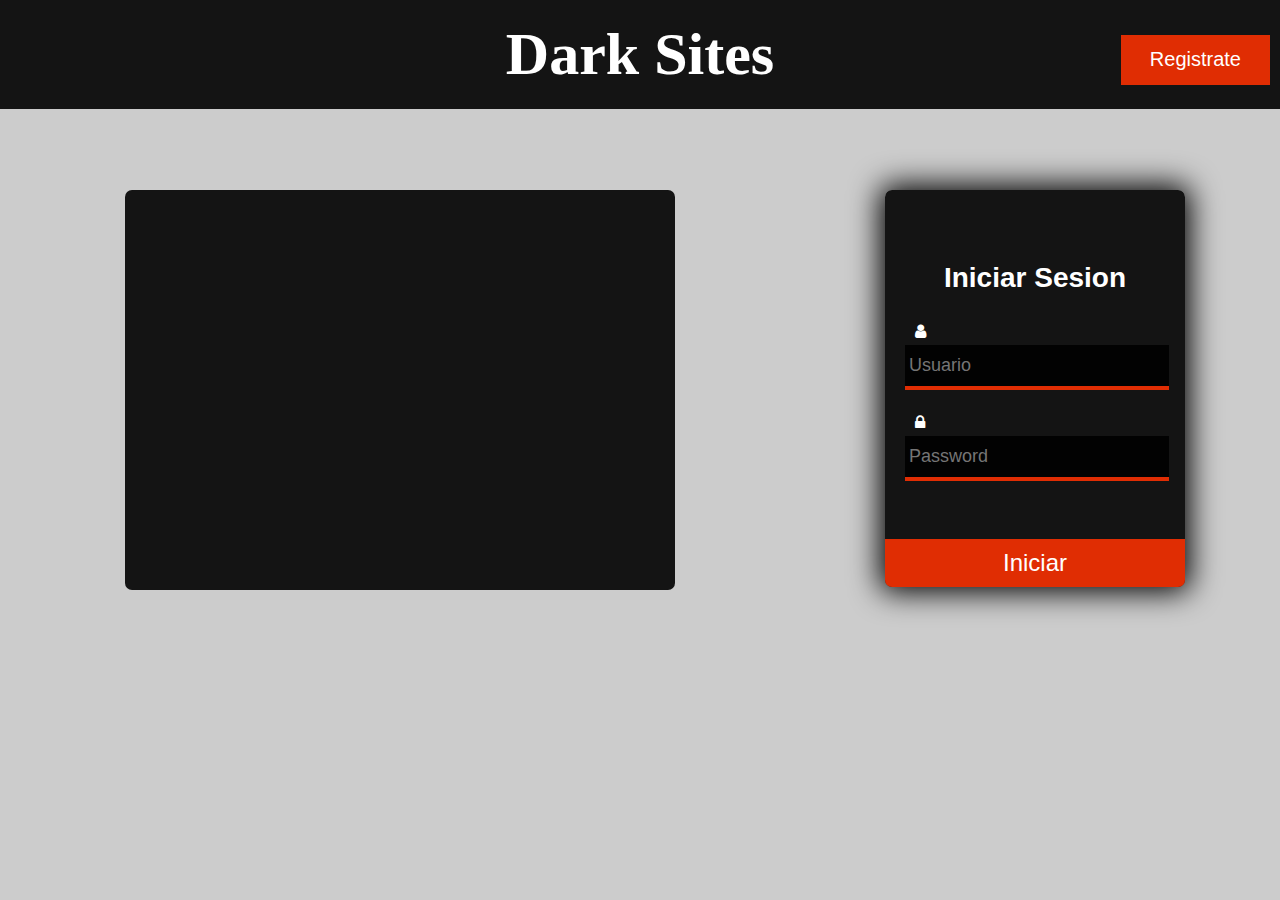
<file: index.html>
<!DOCTYPE html>
<html lang="es">
<head>
	<meta charset="UTF-8">
	<title>Dark-Sites</title>
	<meta name="viewport" content="width=device-width" user-scalable=no initial-scale=3, maximum-scale=3, minimum-scale=1/>
	<link rel="stylesheet" href="css/estilo.css">
	<link rel="stylesheet" href="css/fontello.css">
</head>
<body>
  <header>
   <div class="contenedor-logo">
       <h1 class="logo">Dark Sites</h1>
   </div>
     <div class="contenedor-btn">
  	<div class="Registro">
        <a href="registro.html"><input type="submit" value="Registrate"></a>
  	</div>
  </div>
  </header>
<!--------------Aqui va el slider-------------------->
      <div class="contenedor-slider">
        <div class="slider">
        	
        </div>
      </div>
  
  
  
  <!---Formulario------->
  <div class="contenedor">
  	<form class="formulario">
 	  <div class="titulo">
  	  <h1>Iniciar Sesion</h1>
		</div>
  		<div class="contenedor-inputs">
  		 <span class="icon-user"></span>
  		 <input type="email" name="Usuario" placeholder="Usuario">
  		 <span class="icon-lock"></span>
  		 <input type="password" name="Password" placeholder="Password">
  		</div>
  		<input class="btn" type="submit" value="Iniciar">
  	</form>
  	
  </div>
</body>
</html>
</file>
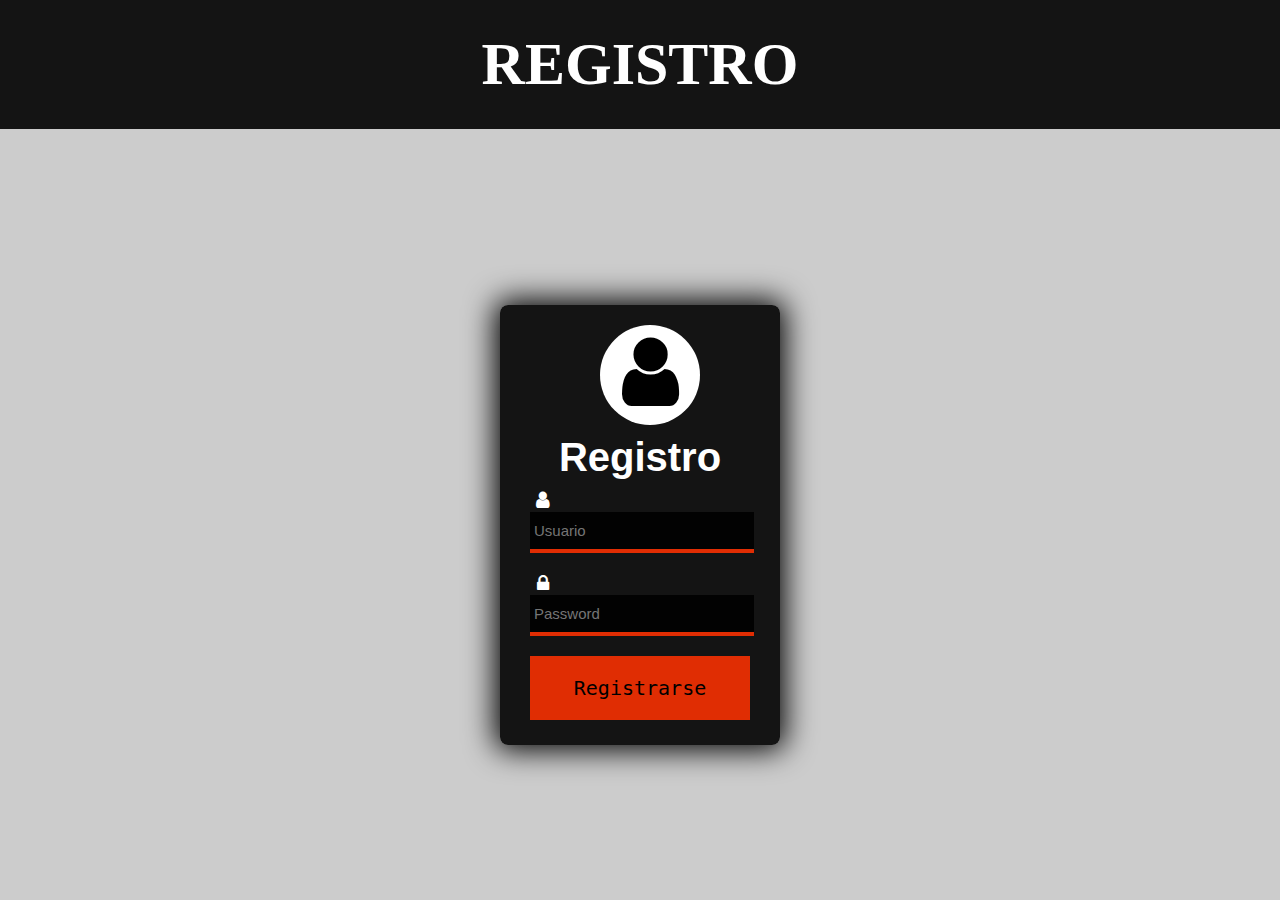
<file: registro.html>
<!DOCTYPE html>
<html lang="en">
<head>
    <meta charset="UTF-8">
    <meta name="viewport" content="width=device-width user-scalable=no, initial-scale=1, minimum-scale=1, maximum-scale=3">
    <title>Registro</title>
    <link rel="stylesheet" href="css/fontello.css">
    <link rel="stylesheet" href="registro.css">
</head>
<body>
   <div class="titulo">
    <h1 class="logo">REGISTRO</h1>
    </div>
    <div class="contenedor">
       <div class="registro">
         <div class="cont-btn">
          <p class="icon-user"></p>
		   </div>
           <h1>Registro</h1>
       </div>
        <div class="contenedor_inputs">
           <span class="icon-user"></span>
            <input type="email" name="Usuario" placeholder="Usuario">
           <span class="icon-lock"></span>
            <input type="txt" name="Password" placeholder="Password">
            <div class="contenedor_btn">
                <input class="btn" type="submit" value="Registrarse">
            </div>
        </div>
    </div>
</body>
</html>
</file>
<file: css/estilo.css>
*{
	margin: 0;
	padding: 0;
}
body{
	 background: #ccc;
}
.contenedor-logo{
	display: block;
	background: rgba(0,0,0,.9);
	margin-top:-50px;
}
.logo{
	font-size: 60px;
	text-align: center;
	margin-top: 50px;
	-webkit-animation: mover 5s ease;
	-o-animation: mover 5s ease;
	-moz-animation: mover 5s ease;
	color: white;
	user-select: none;
	padding: 20px
}
@-webkit-keyframes mover{
	0%{
		margin-top: 0;
		opacity: 0;
	}
	100%{
		margin-top: 50px;
	}
}
@-moz-keyframes mover{
	0%{
		margin-top: 0;
		opacity: 0;
	}
	100%{
		margin-top: 50px;
	}
}
@-o-keyframes mover{
	0%{
		margin-top: 0;
		opacity: 0;
	}
	100%{
		margin-top: 50px;
	}
}
/* Aqui va el contenedor del formulario */
.contenedor{
	width: 300px;
	height: 397px;
	background: rgba(0,0,0,.9);
	position: absolute;
	right: 95px;
	top: 190px;
	border-radius: 7px 7px 7px 7px;
	box-shadow: 0px 0px 30px 5px black;
}

.titulo{
	color: white;
	margin-top: 67px;
	padding: 5px;
	font-size: 14px;
	font-family: sans-serif;
	text-align: center;
	border-radius: 7px 7px 0 0;
	user-select: none;
}
.contenedor .formulario .contenedor-inputs{
	padding: 20px;
}
.contenedor .formulario input[type="email"],
.contenedor .formulario input[type="password"]{
	display: block;
	width: 100%;
	border: none;
	border-bottom: 4px solid #e02d03;
	padding: 10px 0px 10px 4px;
	margin-bottom: 20px;
	font-family: sans-serif;
	background: rgba(0,0,0,.9);
	font-size: 18px;
	color: white;
}
.formulario .btn{
	width: 100%;
	padding: 10px;
	background: #e02d03;
	color: white;
	font-size: 1.5em;
	font-family: sans-serif;
	border: none;
	border-radius: 0px 0px 7px 7px;
	cursor: pointer;
	margin-top: 18px;
}
span{
	display:table;
	color: white;
	padding: 4px;
}
.contenedor-slider{
	position: absolute;
	width: 550px;
	height: 400px;
	background: rgba(0,0,0,.9);
	top: 190px;
	left: 125px;
	border-radius: 7px;
}
.slider{
	position: absolute;
	width: 530px;
	height: 379px;
	left: 10px;
	top: 10px;
	object-fit: cover;
	-webkit-animation: slider 15s ease  infinite;
	-moz-animation: slider 15s ease  infinite;
	-o-animation: slider 15s ease  infinite;
}
@-webkit-keyframes slider{
	
	0%{
		background: url("img/s.jpg");
		
	}
	25%{
		background: url("img/l.jpg");
	
	}
	45%{
	   background: url("img/i.jpg");	
	}
	55%{
		background: url("img/d.jpg");
	}
	75%{
		background: url("img/e.jpg");
	}
	100%{
		background: url("img/r.jpg");
	}
}
@-moz-keyframes slider{
	
	0%{
		background: url("img/s.jpg");
		
	}
	25%{
		background: url("img/l.jpg");
	
	}
	45%{
	   background: url("img/i.jpg");	
	}
	55%{
		background: url("img/d.jpg");
	}
	75%{
		background: url("img/e.jpg");
	}
	100%{
		background: url("img/r.jpg");
	}
}
@-o-keyframes slider{
	
	0%{
		background: url("img/s.jpg");
		
	}
	25%{
		background: url("img/l.jpg");
	
	}
	45%{
	   background: url("img/i.jpg");	
	}
	55%{
		background: url("img/d.jpg");
	}
	75%{
		background: url("img/e.jpg");
	}
	100%{
		background: url("img/r.jpg");
	}
}
/*Aqui va lo del boton registro*/
.contenedor-btn{
	position: absolute;
	display: table;
	margin-top: -74px;
	right: 10px;
}
.Registro input{
	padding: 13px 29px 14px 29px;
	background:  #e02d03;
	color: white;
	font-size: 20px;
	font-family: sans-serif;
	border: none;
	font-weight: 100;
	cursor: pointer;
}

.Registro input:focus{
    outline: none;
}
	
@media screen and (max-width:768px){
	.contenedor-slider{
		display: none;
	}
	.logo{
        text-align: center;
		font-size: 40px;
	}
    .contenedor-btn{
        cursor: pointer;
        position: absolute;
        bottom: 0px;
        top: 190px;
    }
    .Registro input:focus{
        outline: none;
    }
}

@media screen and (max-width:1200px){
	.contenedor-slider{
		position: absolute;
		left: 20px;
	}
	.logo{
		font-size: 50px;
		text-align: center;
	}
	.contenedor-btn{
		margin-top: -75px;
	}
    .Registro input:focus{
    outline: none;
}
}
@media screen and (max-width:1000px){
	.contenedor-slider{
		display: none;
	}
	.contenedor{
		position: absolute;
		bottom: 10;
		left: 0;
		right: 0;
		top:30;
		margin: auto;
	}
}
</file>
<file: css/fontello.css>
@font-face {
  font-family: 'fontello';
  src: url('../font/fontello.eot?60854558');
  src: url('../font/fontello.eot?60854558#iefix') format('embedded-opentype'),
       url('../font/fontello.woff2?60854558') format('woff2'),
       url('../font/fontello.woff?60854558') format('woff'),
       url('../font/fontello.ttf?60854558') format('truetype'),
       url('../font/fontello.svg?60854558#fontello') format('svg');
  font-weight: normal;
  font-style: normal;
}
/* Chrome hack: SVG is rendered more smooth in Windozze. 100% magic, uncomment if you need it. */
/* Note, that will break hinting! In other OS-es font will be not as sharp as it could be */
/*
@media screen and (-webkit-min-device-pixel-ratio:0) {
  @font-face {
    font-family: 'fontello';
    src: url('../font/fontello.svg?60854558#fontello') format('svg');
  }
}
*/
 
 [class^="icon-"]:before, [class*=" icon-"]:before {
  font-family: "fontello";
  font-style: normal;
  font-weight: normal;
  speak: none;
 
  display: inline-block;
  text-decoration: inherit;
  width: 1em;
  margin-right: .2em;
  text-align: center;
  /* opacity: .8; */
 
  /* For safety - reset parent styles, that can break glyph codes*/
  font-variant: normal;
  text-transform: none;
 
  /* fix buttons height, for twitter bootstrap */
  line-height: 1em;
 
  /* Animation center compensation - margins should be symmetric */
  /* remove if not needed */
  margin-left: .2em;
 
  /* you can be more comfortable with increased icons size */
  /* font-size: 120%; */
 
  /* Font smoothing. That was taken from TWBS */
  -webkit-font-smoothing: antialiased;
  -moz-osx-font-smoothing: grayscale;
 
  /* Uncomment for 3D effect */
  /* text-shadow: 1px 1px 1px rgba(127, 127, 127, 0.3); */
}
 
.icon-user:before { content: '\e800'; } /* '' */
.icon-lock:before { content: '\e801'; } /* '' */
</file>
<file: registro.css>
*{
    margin: 0;
    padding: 0;
}
.titulo{
	display: block;
    background: rgba(0,0,0,.9);
	margin-top: -50px;
}
.logo{
	font-size: 60px;
	text-align: center;
	margin-top: 50px;
	-webkit-animation: mover 5s ease;
	-o-animation: mover 5s ease;
	-moz-animation: mover 5s ease;
	color: white;
	user-select: none;
	padding: 30px;
	user-select: none;
}
body{
    background: #ccc;
}
@keyframes mover{
	0%{
		margin-top: 0px;
		opacity: 0;
	}
	100%{
		margin-top: 50px;
	}
}
.contenedor{
    position: absolute;
    width: 240px;
    height: 400px;
    background: rgba(0,0,0,.9);
    top: 150px;
    right: 0px;
	left: 0;
	bottom: 0;
	margin: auto;
    padding: 20px;
	border-radius: 8px;
	box-shadow: 0px 0px 30px 5px black;
}
.contenedor .contenedor_inputs input[type="email"], .contenedor .contenedor_inputs input[type="txt"]{
 display: block;
 width: 100%;
 padding: 10px 0px 10px 4px;
 margin-bottom: 20px;
 border: none;
 border-bottom: 4px solid #e02d03;
 background: rgba(0,0,0,.9);
 color: white;
 font-size: 15px;
}
.contenedor_inputs{
	margin-top: 0px;
	padding: 10px;
}
.registro h1{
   text-align: center;
   color: white;
   font-family: sans-serif;
   font-size: 40px;
   margin-top: 10px;
   user-select: none;
}
.btn{
	width: 100%;
	padding: 20px;
    display: block;
	font-size: 20px;
	font-family: monospace;
	background:   #e02d03;
	border: none;
	cursor: pointer;
}
span{
	color: white;
	font-size: 19px;
}
.cont-btn{
	width: 100px;
	height: 100px;
	border-radius: 100%;
	background: white;
	margin-left: 80px;
}
p{
	position: absolute;
	font-size:80px;
	top: 23px;
	left: 94px;
}
</file>
